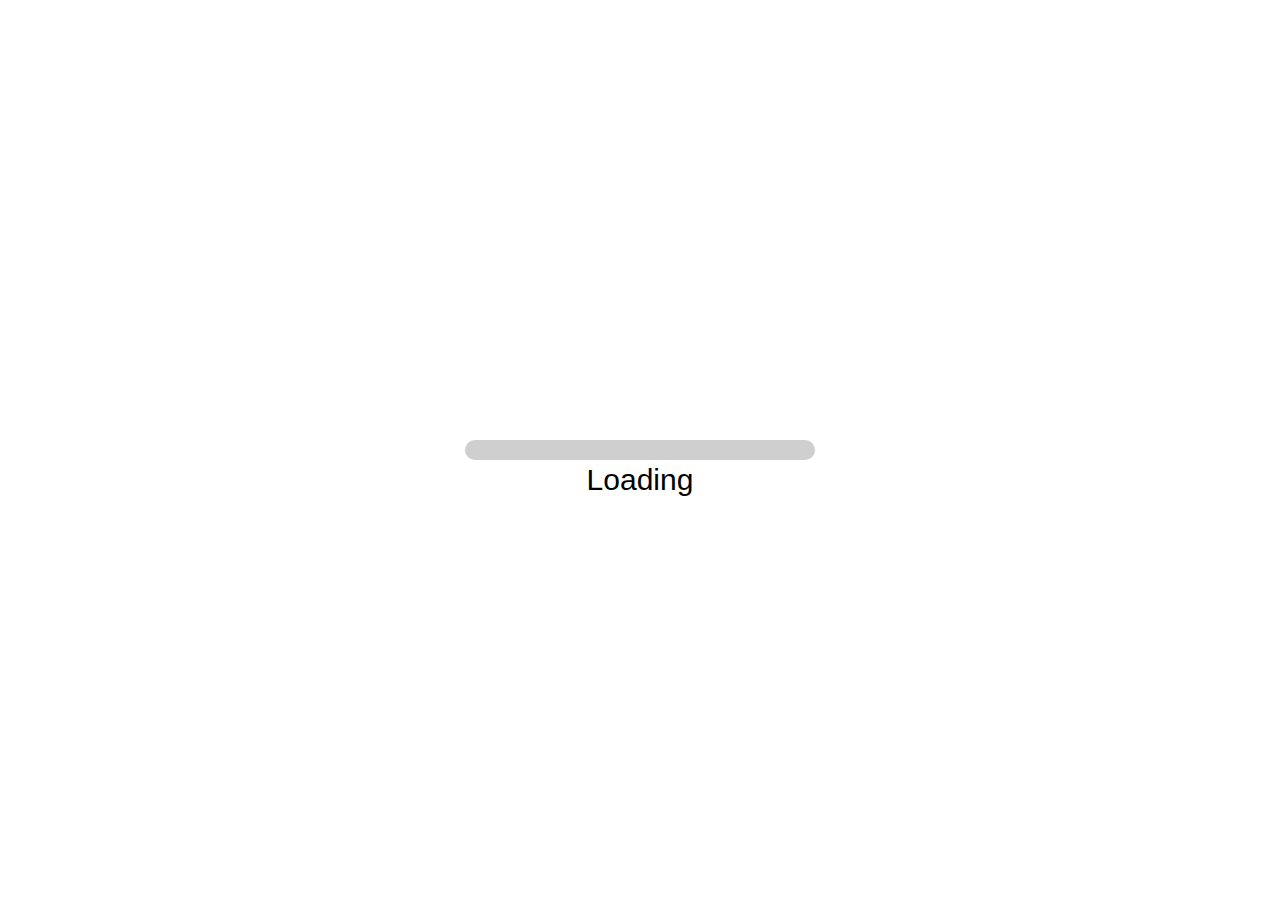
<file: LinearProgressBar/index.html>
<!DOCTYPE html>
<html lang="en">
  <head>
    <meta charset="UTF-8" />
    <link rel="icon" type="image/svg+xml" href="../assets/svg/javascript.svg" />
    <meta name="viewport" content="width=device-width, initial-scale=1.0" />
    <link rel="stylesheet" href="./style.css">
    <title>Progress Bar</title>
</head>
<body>
    <div class="progress-bar">
      <div class="progress"></div>
    </div>
    <span class="loading">Loading</span>


    <script src="./main.js"></script>
</body>
</html>
</file>
<file: LinearProgressBar/style.css>
* {
  margin: 0;
  font-family: Arial, Helvetica, sans-serif;
}

.progress-bar {
  width: 350px;
  height: 20px;
  background-color: rgb(207, 207, 207);
  position: absolute;
  inset: 0;
  /* top: 0;
  bottom: 0;
  right: 0;
  left: 0; */
  margin: auto;
  border-radius: 30px;
}

.progress {
  width: 0%;
  height: 100%;
  background-color: limegreen;
  border-radius: inherit;
}

.loading {
  width: max-content;
  height: max-content;
  font-size: 30px;
  position: absolute;
  top: 60px;
  left: 0;
  right: 0;
  bottom: 0;
  margin: auto;
}
</file>
